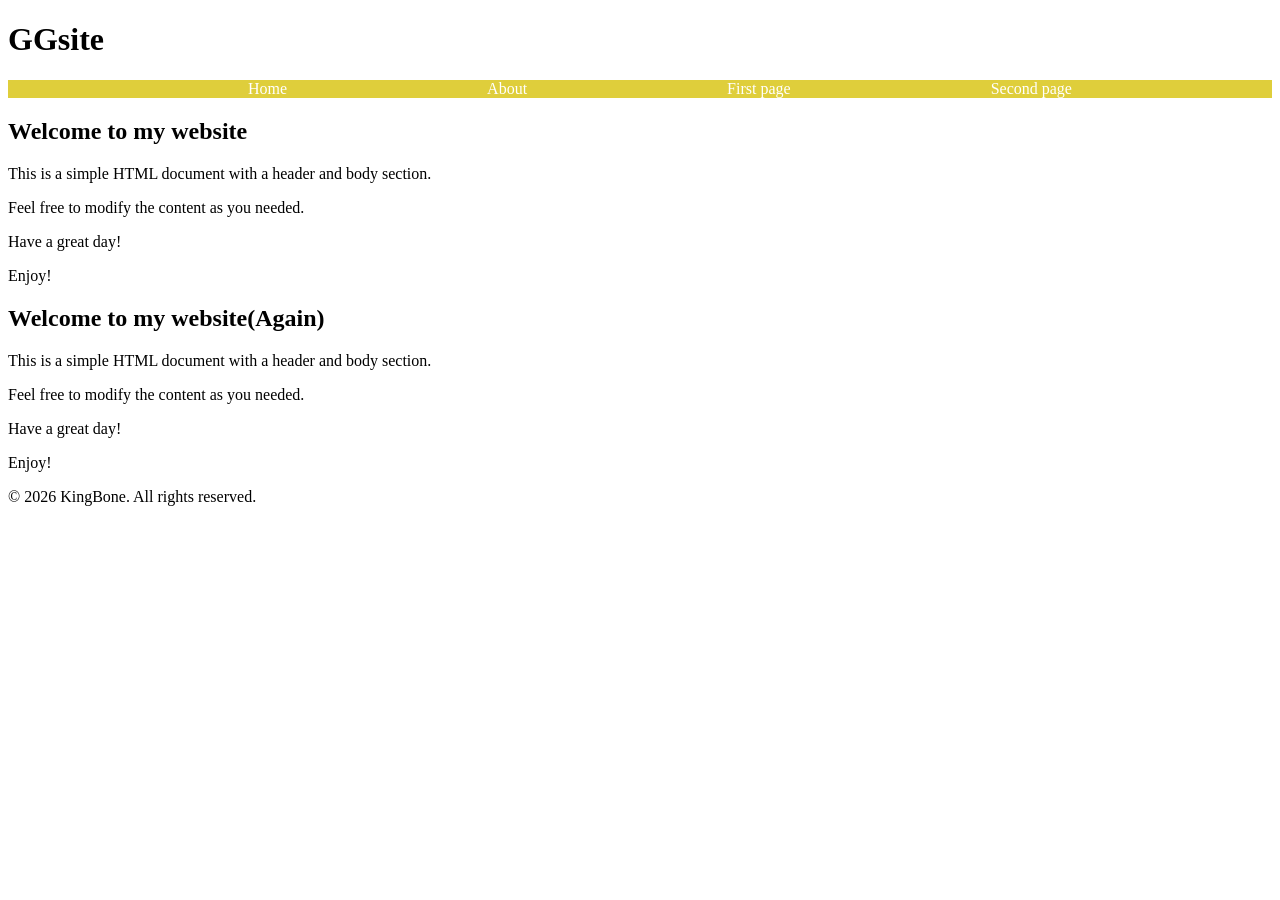
<file: WED_3/index.html>
<!DOCTYPE html>
<html lang="en">
<head>
    <meta charset="UTF-8">
    <meta name="viewport" content="width=device-width, initial-scale=1.0">
    <title>My N first website</title>
    <link rel="stylesheet" href="css\style.css">
</head>
<body>
    <div class="header">
        <h1>GGsite</h1>
    </div>
    <div class="nav">
        <ul>
            <li><a href="#home">Home</a></li>
            <li><a href="#about">About</a></li>
            <li><a href="#body">First page</a></li>
            <li><a href="#body1">Second page</a></li>
        </ul>
    </div>
    <div class="#body">
        <h2>Welcome to my website</h2>
        <p>This is a simple HTML document with a header and body section.</p>
        <p>Feel free to modify the content as you needed.</p>
        <p>Have a great day!</p>
        <p>Enjoy!</p>
    </div>
    <div class="#body1">
        <h2>Welcome to my website(Again)</h2>
        <p>This is a simple HTML document with a header and body section.</p>
        <p>Feel free to modify the content as you needed.</p>
        <p>Have a great day!</p>
        <p>Enjoy!</p>
    </div>
    <div class="footer">
        <p>&copy; 2026 KingBone. All rights reserved.</p>
    </div>
</body>
</html>
</file>
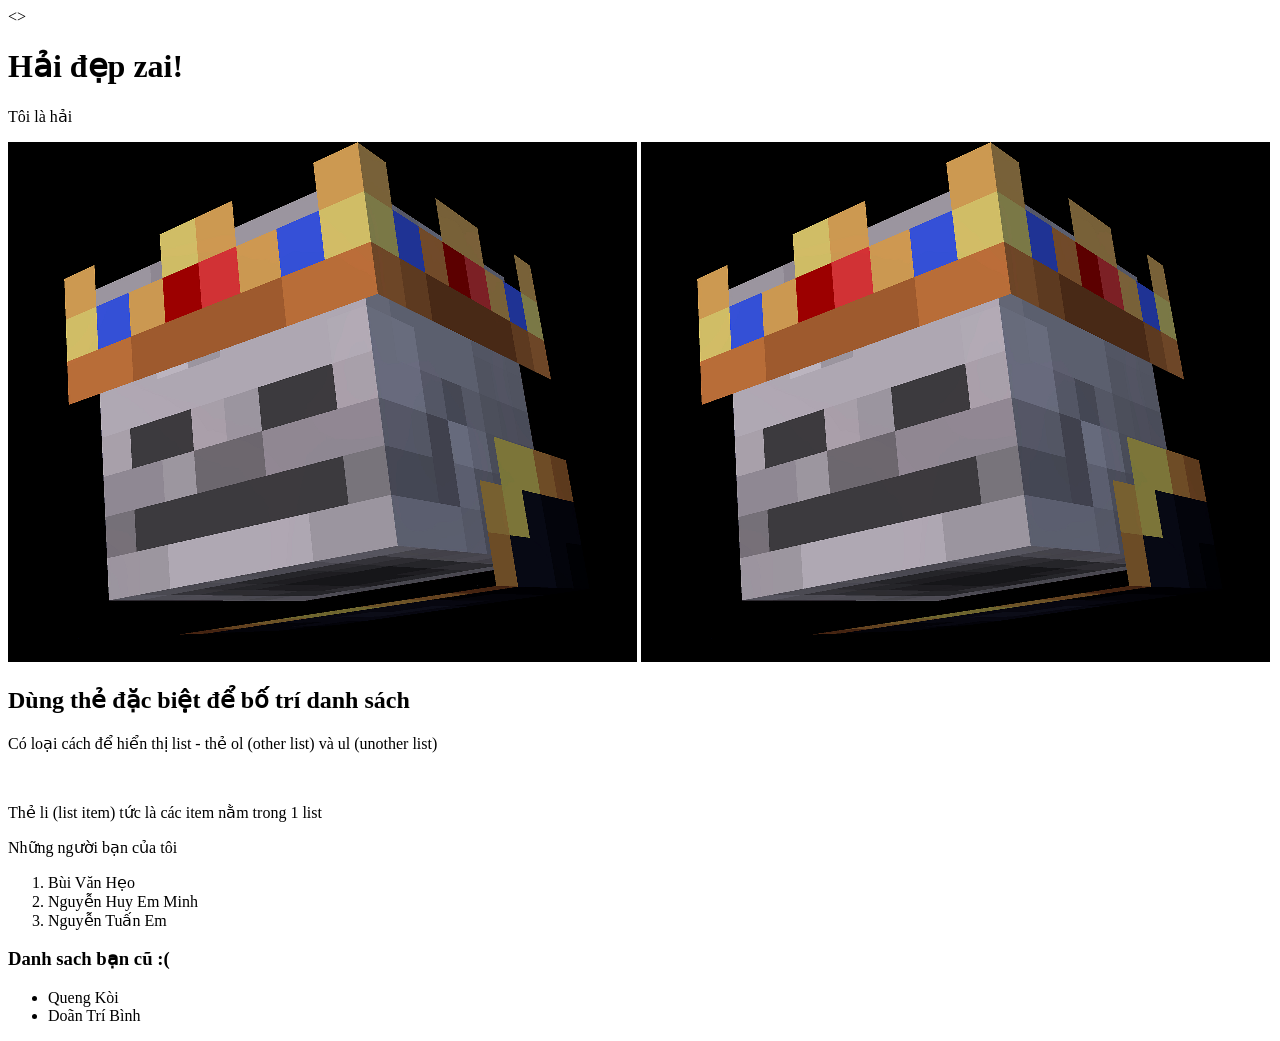
<file: WED_SP26/index.html>
<!DOCTYPE html>
<html lang="en">
<head>
    <meta charset="UTF-8">
    <meta name="viewport" content="width=device-width, initial-scale=1.0">
    <title>Document</title>
</head>
<>
    <h1>Hải đẹp zai!</h1>
    <p>Tôi là hải</p>
    <img src="img/avt.png" alt="Vũ Quốc Hải(KingBone)">
    <a href="https://facebook.com/kingbonevn">
        <img src="img/avt.png" alt="tét">
    </a><br>
    <h2>Dùng thẻ đặc biệt để bố trí danh sách</h2>
    <p>Có loại cách để hiển thị list - thẻ ol (other list) và ul (unother list)</p><br>
    <p>Thẻ li (list item) tức là các item nằm trong 1 list</p>
    <p>Những người bạn của tôi</p>
    <ol>
        <li>Bùi Văn Hẹo</li>
        <li>Nguyễn Huy Em Minh</li>
        <li>Nguyễn Tuấn Em</li>
    </ol>
    <h3>Danh sach bạn cũ :(</h3>
    <ul>
        <li>Queng Kòi</li>
        <li>Doãn Trí Bình</li>
    </ul>
</body>
</html>
</file>
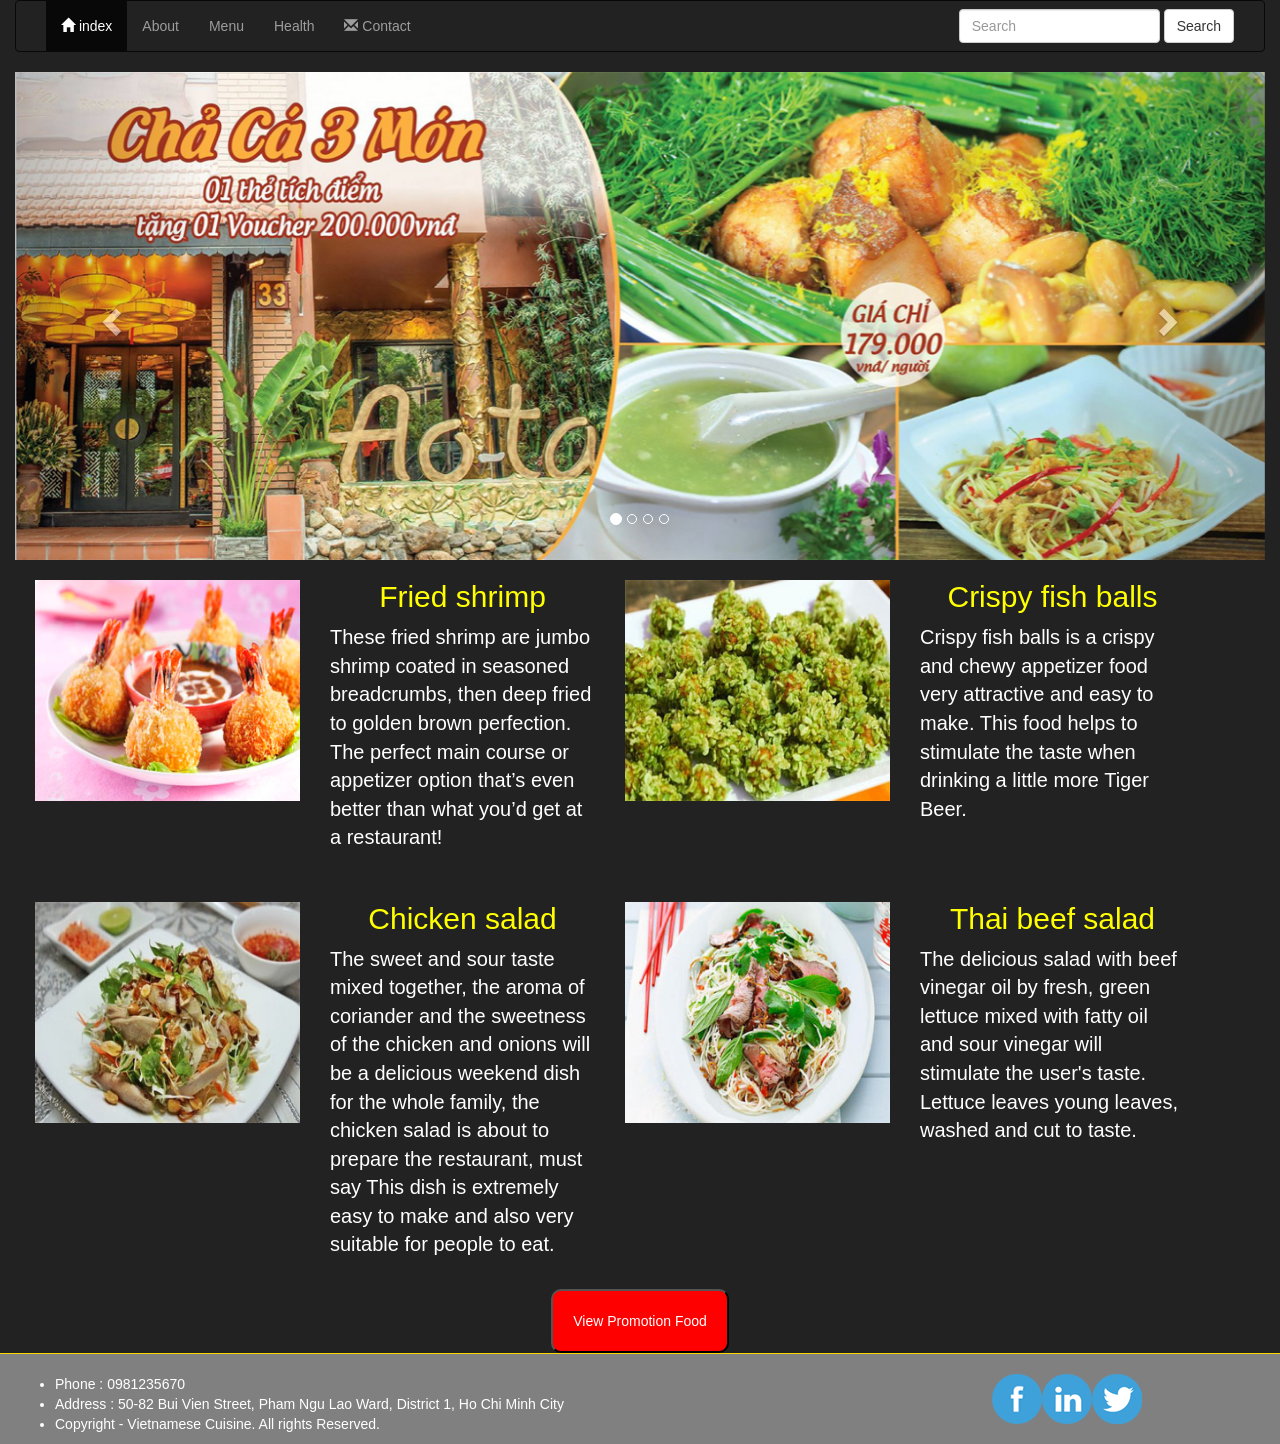
<file: 2022FA - Ẩm thực/3. Result/index.html>
<!DOCTYPE html>
<html lang="en">

<head>
    <meta charset="utf-8">
    <meta http-equiv="X-UA-Compatible" content="IE=edge">
    <meta name="viewport" content="width=device-width, initial-scale=1">
    <title>Vietnamese Cuisine</title>
    <!-- Bootstrap -->
    <link href="css/bootstrap.min.css" rel="stylesheet">
    <link rel="stylesheet" href="style.css">
</head>

<body>

    <div class="container-fluid">
        <!--Nội dung Menu-->
        <nav class="navbar navbar-inverse bg-primary" role="navigation">
            <div class="container-fluid">
                <!-- Brand and toggle get grouped for better mobile display -->
                <div class="navbar-header">
                    <button type="button" class="navbar-toggle" data-toggle="collapse"
                    data-target="#bs-example-navbar-collapse-1">
                        <span class="sr-only">Toggle navigation</span>
                        <span class="icon-bar"></span>
                        <span class="icon-bar"></span>
                        <span class="icon-bar"></span>
                    </button>

                </div>

                <div class="collapse navbar-collapse" id="bs-example-navbar-collapse-1">
                    <ul class="nav navbar-nav">

                        <li class="active">
                            <a href="index.html"> <span class="glyphicon glyphicon-home"></span> index</a>
                        </li>

                        <li><a href="#">About</a></li>
                        <li><a href="#">Menu</a></li>
                        <li><a href="#">Health</a></li>

                        <li> <a href="#"><span class="glyphicon glyphicon-envelope"></span> Contact</a> </li>
                    </ul>


                    <form class="navbar-form navbar-right" role="search">
                        <div class="form-group">
                            <input type="text" class="form-control" placeholder="Search">
                        </div>
                        <button type="submit" class="btn btn-default">Search</button>
                    </form>

                </div>
                <!-- /.navbar-collapse -->
            </div>
            <!-- /.container-fluid -->
        </nav>
        <!--Nội dung Slider-->
        <div class="slider">
            <div>
                <!--Bắt đầu slider-->
                <div id="carousel-example-generic" class="carousel slide" data-ride="carousel">
                    <!-- Indicators -->
                    <ol class="carousel-indicators">
                        <li data-target="#carousel-example-generic" data-slide-to="0" class="active"></li>
                        <li data-target="#carousel-example-generic" data-slide-to="1"></li>
                        <li data-target="#carousel-example-generic" data-slide-to="2"></li>
                        <li data-target="#carousel-example-generic" data-slide-to="3"></li>
                    </ol>

                    <!-- Wrapper for slides -->
                    <div class="carousel-inner">
                        <div class="item active">
                            <img src="images/slider_1.jpg" alt="Vietnamese Cuisine">
                        </div>

                        <div class="item">
                            <img src="images/slider_2.jpg" alt="Vietnamese Cuisine">
                        </div>

                        <div class="item">
                            <img src="images/slider_3.jpg" alt="Vietnamese Cuisine">
                        </div>

                    </div>

                    <!-- Controls -->
                    <a class="left carousel-control" href="#carousel-example-generic" role="button" data-slide="prev">
                        <span class="glyphicon glyphicon-chevron-left"></span>
                    </a>
                    <a class="right carousel-control" href="#carousel-example-generic" role="button" data-slide="next">
                        <span class="glyphicon glyphicon-chevron-right"></span>
                    </a>
                </div>
                <!--Kết thúc slider-->
            </div>
        </div>

        <!-- Nội dung chi tiết-->
        <div class="dishes row">
            <div class="col-md-6 row">
                <!-- Món ăn thứ nhất-->
                <div class="col-md-6"> <img src="images/tomchien.jpg" class="img-responsive" /></div>

                <div class="col-md-6">
                    <h2> Fried shrimp</h2>
                    <p>These fried shrimp are jumbo shrimp coated in seasoned breadcrumbs, then deep fried to golden
                        brown perfection. The perfect main course or appetizer option that’s even better than what you’d
                        get at a restaurant!</p>

                </div>
                <div class="clearfix"> </div>
                <!--Ngăn không cho hộp tiếp theo chạy lên-->
            </div>


            <div class="col-md-6 row">
                <!-- Món ăn thứ hai-->
                <div class="col-md-6"> <img src="images/chaca_thaclac.jpg" class="img-responsive" /></div>

                <div class="col-md-6">
                    <h2> Crispy fish balls </h2>
                    <p> Crispy fish balls is a crispy and chewy appetizer food very attractive and easy to make. This
                        food helps to stimulate the taste when drinking a little more Tiger Beer. </p>
                </div>
            </div>
        </div>


        <div class="dishes row">
            <div class="col-md-6 row">
                <!-- Món ăn thứ ba-->
                <div class="col-md-6"> <img src="images/goiga.jpg" class="img-responsive" /></div>

                <div class="col-md-6">
                    <h2> Chicken salad</h2>
                    <p>The sweet and sour taste mixed together, the aroma of coriander and the sweetness of the chicken
                        and onions will be a delicious weekend dish for the whole family, the chicken salad is about to
                        prepare the restaurant, must say This
                        dish is extremely easy to make and also very suitable for people to eat.</p>
                </div>
                <div class="clearfix"> </div>
                <!--Ngăn không cho hộp tiếp theo chạy lên-->
            </div>

            <div class="col-md-6 row">
                <!-- Món ăn thứ tư-->
                <div class="col-md-6"> <img src="images/thitbo_salad.jpg" class="img-responsive" /></div>

                <div class="col-md-6">
                    <h2> Thai beef salad </h2>
                    <p> The delicious salad with beef vinegar oil by fresh, green lettuce mixed with fatty oil and sour
                        vinegar will stimulate the user's taste. Lettuce leaves young leaves, washed and cut to taste.
                    </p>
                </div>
            </div>
        </div>



        <!--  Danh sách sản phẩm khuyến mãi-->
        <div class="button">
            <div>
                <form action="#" method="post">
                    <input onclick="showTable()" type="button" value="View Promotion Food" name="viewfood" />
                </form>

            </div>
        </div>

        <div class="table" id="tableid">
            <h3 style="color: gold;">List of Specialties for Promotion June 2021</h3>
            <table>
                <tr class="table-head" style="color: gold;">
                    <td>Numerical order</td>
                    <td>The name of food</td>
                    <td>Price</td>

                </tr>
                <tr>
                    <td>01</td>
                    <td>Fried Pork in sweet & sour dish</td>
                    <td>$20</td>
                </tr>
                <tr>
                    <td>02</td>
                    <td>Fried heart & kidney</td>
                    <td>$25</td>
                </tr>
                <tr>
                    <td>03</td>
                    <td>Fried "Pho" with chicken</td>
                    <td>$18</td>
                </tr>
                <tr>
                    <td>04</td>
                    <td>Mixed Fried rice</td>
                    <td>$27</td>
                </tr>
                <tr>
                    <td>05</td>
                    <td>Beef dish served with fried potato</td>
                    <td>$20</td>
                </tr>
                <tr>
                    <td>06</td>
                    <td>Fried pigeon with mushroom</td>
                    <td>$26</td>
                </tr>
                <tr>
                    <td>07</td>
                    <td>Fried Pigeon with Chilli and Citronella</td>
                    <td>$19</td>
                </tr>
                <tr>
                    <td>08</td>
                    <td>Grilled Rabbit with lemon leaf</td>
                    <td>$16</td>
                </tr>

            </table>
        </div>

        <!--nội dung footer-->
        <div class="footer row">
            <div class="col-md-8">
                <ul>
                    <li>Phone : 0981235670</li>
                    <li>Address : 50-82 Bui Vien Street, Pham Ngu Lao Ward, District 1, Ho Chi Minh City</li>
                    <li>Copyright - Vietnamese Cuisine. All rights Reserved.</li>
                </ul>
            </div>

            <div class="col-md-4 footer-logo">
                <a href="#"><img src="images/facebook_1.png" /></a>
                <a href="#"><img src="images/link_xahoi.png" /></a>
                <a href="#"><img src="images/Twiter.png" /></a>
            </div>
        </div>
    </div>

    <!--Kết thúc contianer-->

    <!--Thư viên javascript của Bootstrap-->
    <script src="js/Jquery.js"></script>
    <script src="js/bootstrap.min.js"></script>

    <script src="script.js"></script>
</body>

</html>
</file>
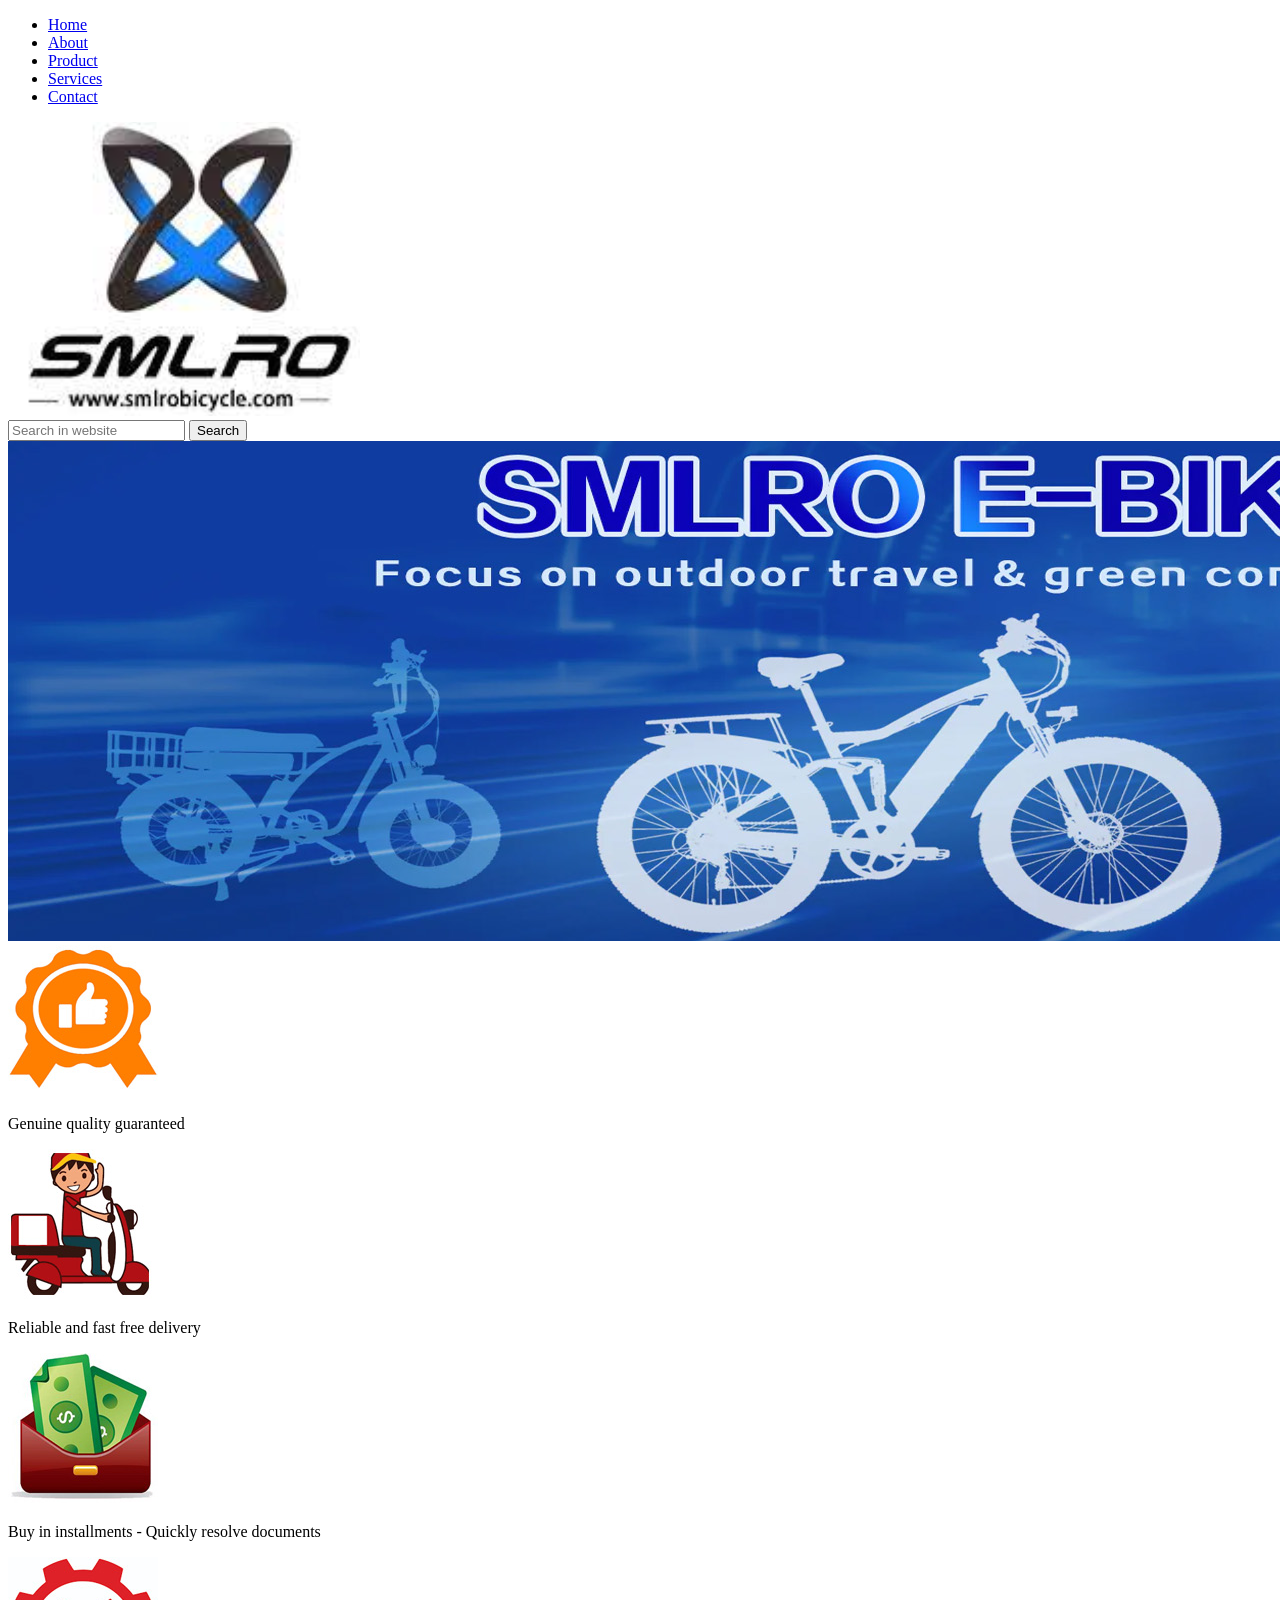
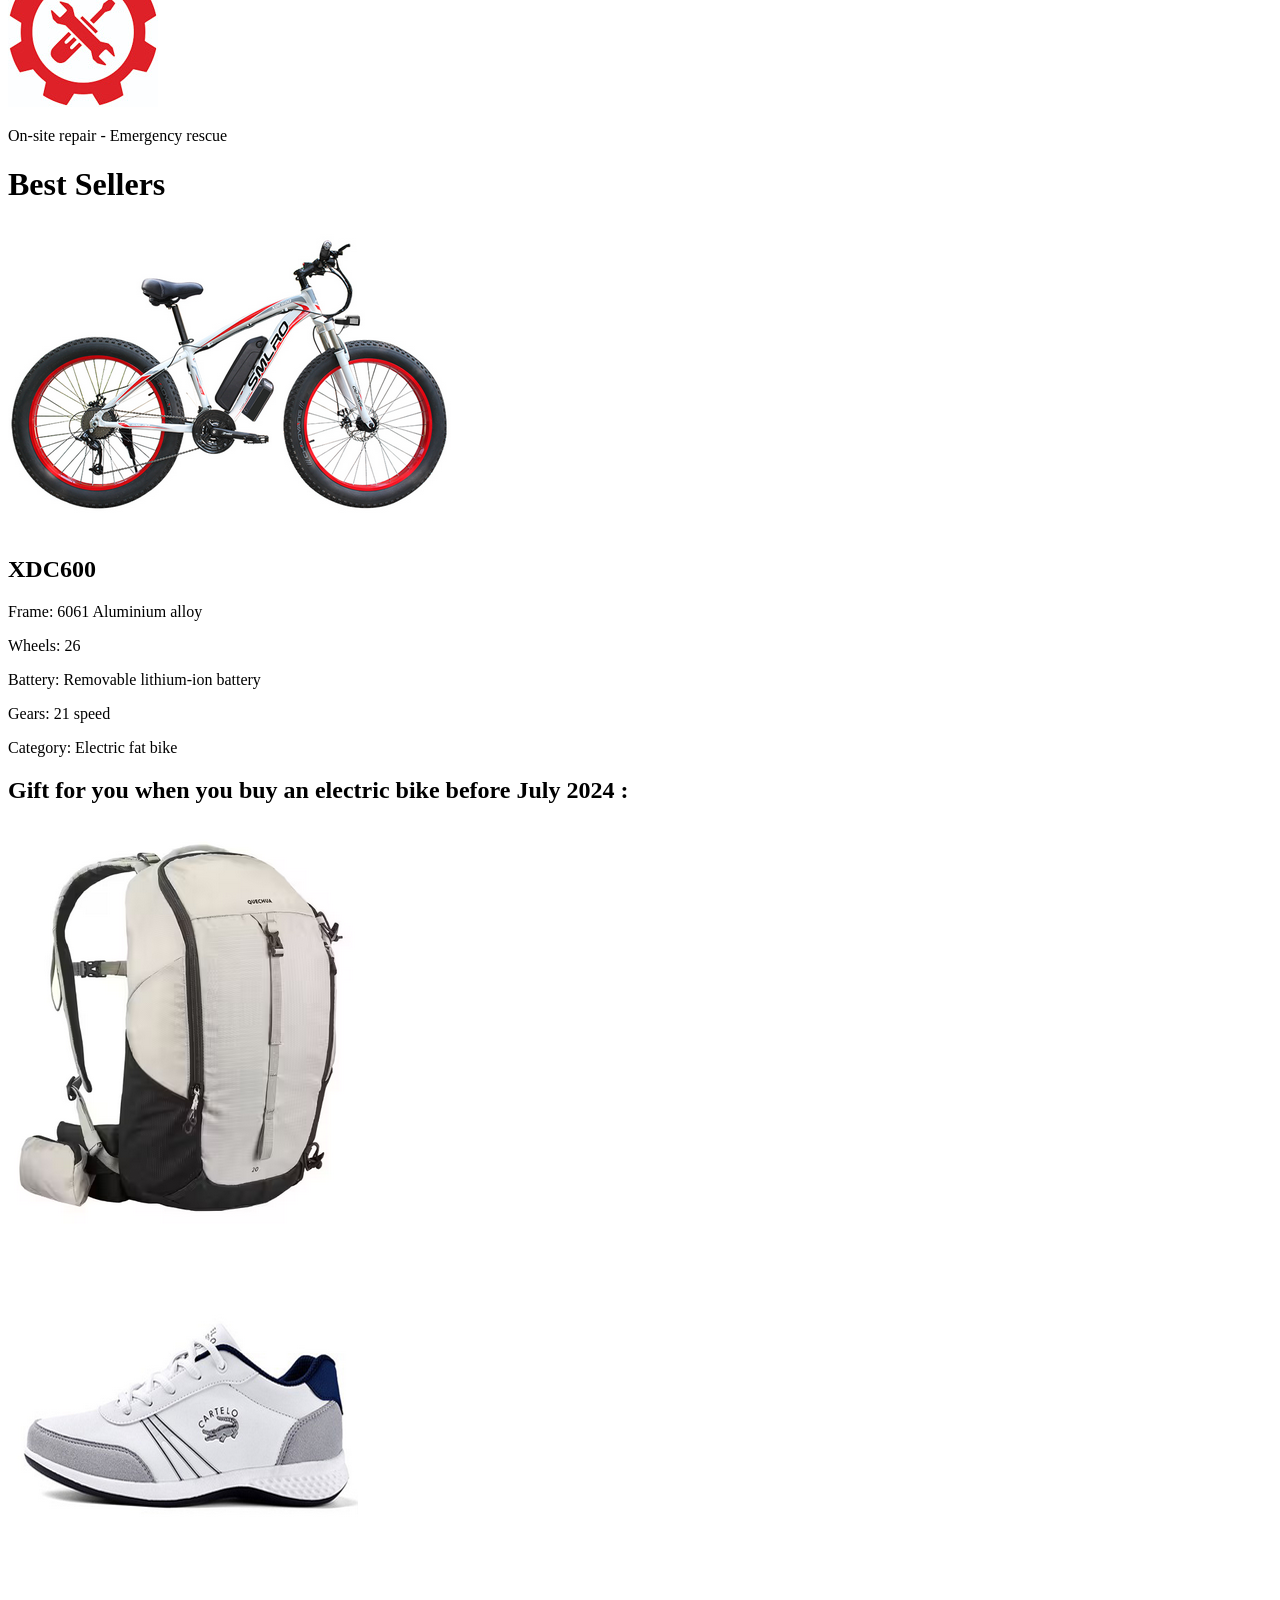
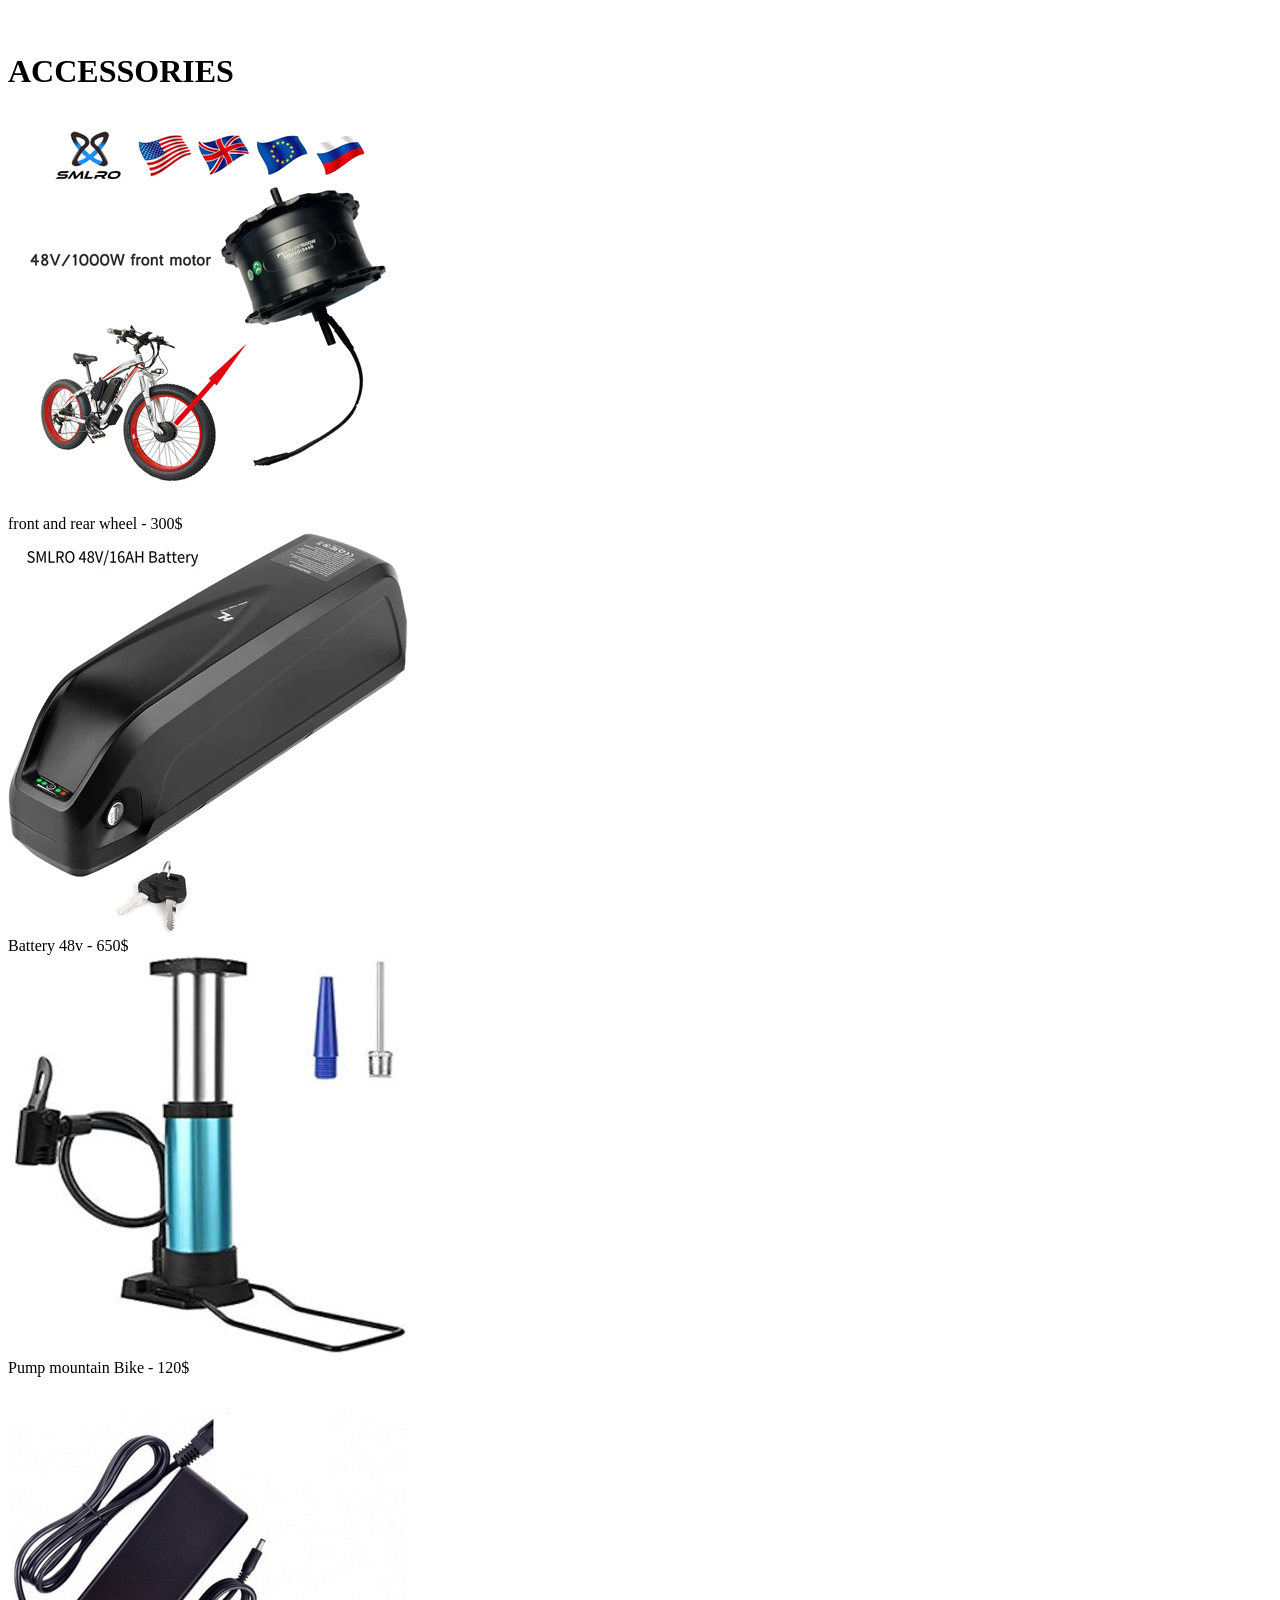
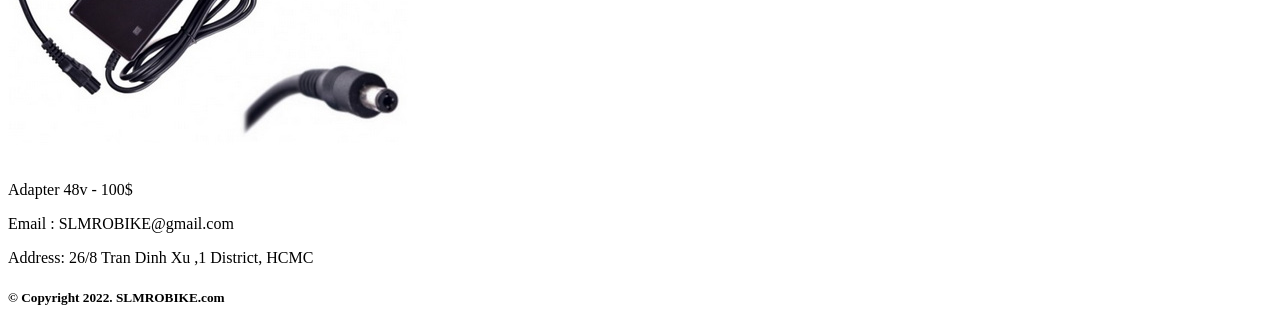
<file: 2024SPR - Xe đạp/2. Given/index.html>
<!doctype html>
<html>
<head>
<meta charset="utf-8">
<title>SLMRO-BYCYCLE</title>

<!--Embed CSS here-->

</head>

<body>
	
	<div> <!-- content header-->

		<div> <!--content menu-->
		  <ul>
			<li><a href="#">Home</a></li>
			<li><a href="#">About</a></li>
			<li><a href="#">Product</a></li>
			<li><a href="#">Services</a></li>
			<li><a href="#">Contact</a></li>
		  </ul>  
		</div><!-- Finish content menu-->

		<div>
			<a href="#"><img src="images/Logo.PNG" alt="SLMRO"></a>
		</div>


		<div>
			<form>
				<input type="text" placeholder="Search in website">
				<button type="submit">Search</button>
			</form>
		</div>

	</div> <!--Finish header-->
	
	<!---------------------------------------------------------------------------------------------------------->
	
	<div><!-- content banner-->
	
		<img src="images/Banner.jpg" alt="Electric bicycle - green environment" />
		
	</div><!--Finish Banner-->
	
	<!---------------------------------------------------------------------------------------------------------->
	
	<div> <!--content services-->
		
		<div>
			<img src="images/camket.jpg" />
			<p>Genuine quality guaranteed</p>
		</div>

		<div>
			<img src="images/Giaohang.jpg" />
			<p>Reliable and fast free delivery </p>
		</div>

		<div>
			<img src="images/tragop.jpg" />
			<p>Buy in installments - Quickly resolve documents </p>
		</div>

		<div>
			<img src="images/Baohanh.jpg" />
			<p>On-site repair - Emergency rescue</p>
		</div>

	</div> <!--Finish content services-->
	
	<!---------------------------------------------------------------------------------------------------------->
	
	<div> <!-- content  title Best Sellers-->
	
		<h1>Best Sellers</h1>
		
	</div> <!-- Finish content  title Best Sellers-->
		
	<div> <!--content product-->
	
		<div>
			
			<img src="images/XDC600.PNG" alt="XDC600" />
			
		</div>
		
		<div>
			
			<h2>XDC600</h2>
			
			<p>Frame: 6061 Aluminium alloy</p>

			<p>Wheels: 26</p>
			
			<p>Battery: Removable lithium-ion battery</p>

			<p>Gears: 21 speed</p>

			<p>Category: Electric fat bike</p>

			<h2>Gift for you when you buy an electric bike before July 2024 :</h2>
			
			<div>
			
				<div>
					<img src="images/balo.PNG" alt="Climbing backpack" />
				</div>
				
				<div>
					<img src="images/giaythethao.PNG" alt="Sport shoes" />
				</div>
				
			</div>
			
		</div>
		
	</div> <!--Finish div product-->
	
	<!---------------------------------------------------------------------------------------------------------->
	
	<div> <!-- content  title ACCESSORIES-->
	
		<h1>ACCESSORIES</h1>
		
	</div>  <!-- Finish content  title ACCESSORIES-->
	
	<div><!-- content accessories product-->
	
		<div>
			<img src="images/front and rear wheel.jpg" alt="front and rear wheel"/>
			<div>
				front and rear wheel  -  300$
			</div>
		</div>

		<div>
			<img src="images/Battery_48V.jpg" alt="Battery 48v"/>
			<div>
				Battery 48v - 650$
			</div>

		</div>

		<div>
			<img src="images/MountainBike.jpg" alt="Pump mountain Bike"/>
			<div>
				Pump mountain Bike - 120$
			</div>
		</div>

		<div>
			<img src="images/adapter 48v.jpg" alt="Adapter 48v"/>
			<div>
				Adapter 48v - 100$
			</div>
		</div>
		
	</div>	<!-- Finish content accessories product-->
		
		<!---------------------------------------------------------------------------------------------------------->
	
	<div> <!--content footer-->
				
		<p>Email : SLMROBIKE@gmail.com</p>
		<p>Address: 26/8 Tran Dinh Xu ,1 District, HCMC</p>
		<h5>&copy; Copyright 2022. SLMROBIKE.com</h5>
			
	</div> <!-- Finish content footer-->
		
	
</body>

</html>
</file>
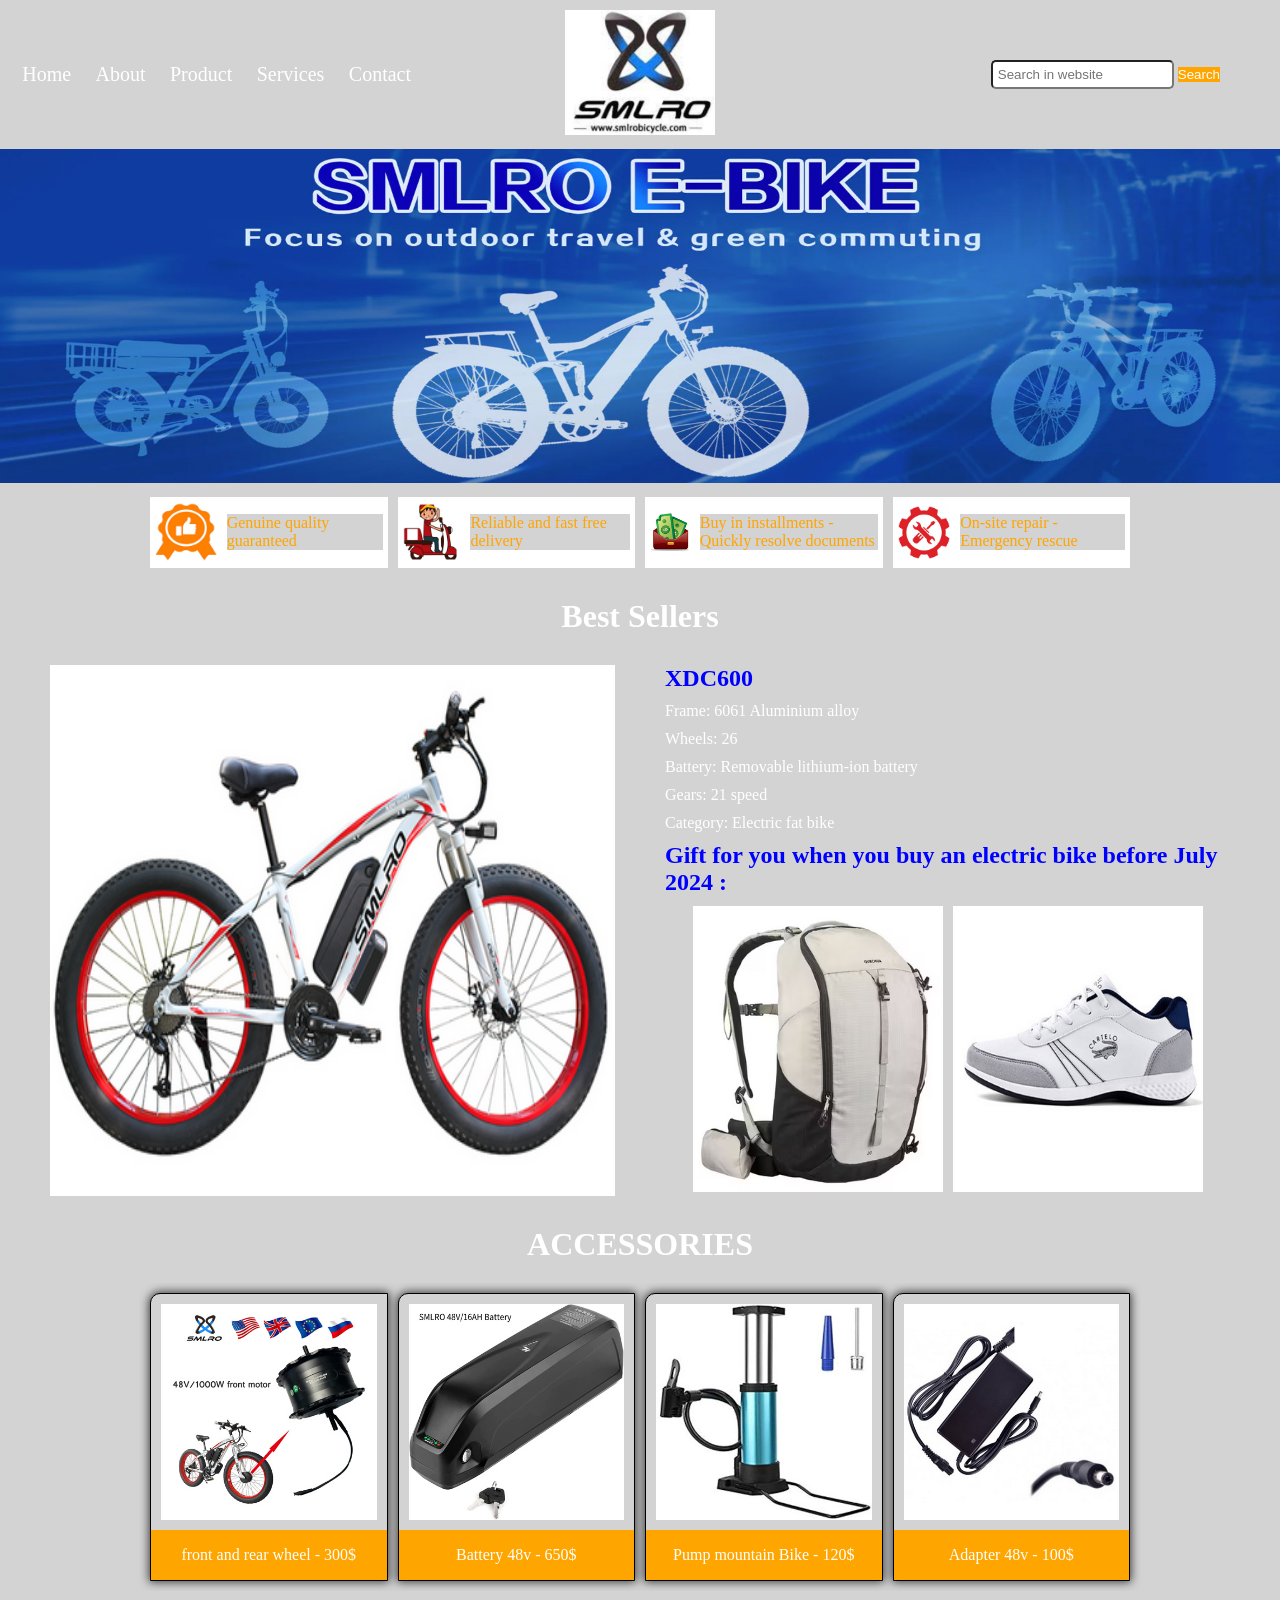
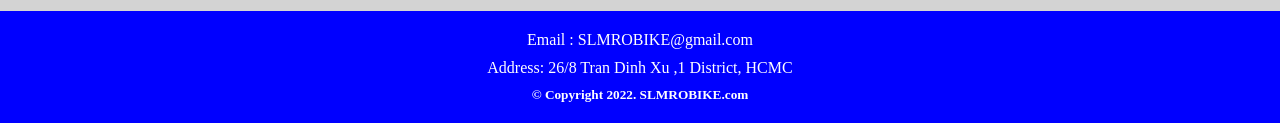
<file: 2024SPR - Xe đạp/3. Result/index.html>
<!doctype html>
<html>

<head>
	<meta charset="utf-8">
	<title>SLMRO-BYCYCLE</title>

	<!--Embed CSS here-->
	<link rel="stylesheet" href="CSS/style.css">

</head>

<body>

	<div class="header"> <!-- content header-->

		<div class="header-menu"> <!--content menu-->
			<ul>
				<li><a href="#">Home</a></li>
				<li><a href="#">About</a></li>
				<li><a href="#">Product</a></li>
				<li><a href="#">Services</a></li>
				<li><a href="#">Contact</a></li>
			</ul>
		</div><!-- Finish content menu-->

		<div class="header-logo">
			<a href="#"><img src="images/Logo.PNG" alt="SLMRO"></a>
		</div>


		<div class="header-search">
			<form>
				<input type="text" placeholder="Search in website">
				<button type="submit">Search</button>
			</form>
		</div>

	</div> <!--Finish header-->

	<!---------------------------------------------------------------------------------------------------------->

	<div class="banner"><!-- content banner-->

		<img src="images/Banner.jpg" alt="Electric bicycle - green environment" />

	</div><!--Finish Banner-->

	<!---------------------------------------------------------------------------------------------------------->

	<div class="content-services"> <!--content services-->

		<div>
			<img src="images/camket.jpg" />
			<p>Genuine quality guaranteed</p>
		</div>

		<div>
			<img src="images/Giaohang.jpg" />
			<p>Reliable and fast free delivery </p>
		</div>

		<div>
			<img src="images/tragop.jpg" />
			<p>Buy in installments - Quickly resolve documents </p>
		</div>

		<div>
			<img src="images/Baohanh.jpg" />
			<p>On-site repair - Emergency rescue</p>
		</div>

	</div> <!--Finish content services-->

	<!---------------------------------------------------------------------------------------------------------->

	<div> <!-- content  title Best Sellers-->

		<h1>Best Sellers</h1>

	</div> <!-- Finish content  title Best Sellers-->

	<div class="content-product"> <!--content product-->

		<div class="right">

			<img class="XDC600" src="images/XDC600.PNG" alt="XDC600" />

		</div>

		<div class="left">

			<h2>XDC600</h2>

			<p>Frame: 6061 Aluminium alloy</p>

			<p>Wheels: 26</p>

			<p>Battery: Removable lithium-ion battery</p>

			<p>Gears: 21 speed</p>

			<p>Category: Electric fat bike</p>

			<h2>Gift for you when you buy an electric bike before July 2024 :</h2>

			<div class="sub-item">

				<div>
					<img src="images/balo.PNG" alt="Climbing backpack" />
				</div>

				<div>
					<img src="images/giaythethao.PNG" alt="Sport shoes" />
				</div>

			</div>

		</div>

	</div> <!--Finish div product-->

	<!---------------------------------------------------------------------------------------------------------->

	<div> <!-- content  title ACCESSORIES-->

		<h1>ACCESSORIES</h1>

	</div> <!-- Finish content  title ACCESSORIES-->

	<div class="accessories"><!-- content accessories product-->

		<div class="accessories-item">
			<img src="images/front and rear wheel.jpg" alt="front and rear wheel" />
			<div class="accessories-title">
				front and rear wheel - 300$
			</div>
		</div>

		<div class="accessories-item">
			<img src="images/Battery_48V.jpg" alt="Battery 48v" />
			<div class="accessories-title">
				Battery 48v - 650$
			</div>

		</div>

		<div class="accessories-item">
			<img src="images/MountainBike.jpg" alt="Pump mountain Bike" />
			<div class="accessories-title">
				Pump mountain Bike - 120$
			</div>
		</div>

		<div class="accessories-item">
			<img src="images/adapter 48v.jpg" alt="Adapter 48v" />
			<div class="accessories-title">
				Adapter 48v - 100$
			</div>
		</div>

	</div> <!-- Finish content accessories product-->

	<!---------------------------------------------------------------------------------------------------------->

	<div class="footer"> <!--content footer-->

		<p>Email : SLMROBIKE@gmail.com</p>
		<p>Address: 26/8 Tran Dinh Xu ,1 District, HCMC</p>
		<h5>&copy; Copyright 2022. SLMROBIKE.com</h5>

	</div> <!-- Finish content footer-->


</body>

</html>
</file>
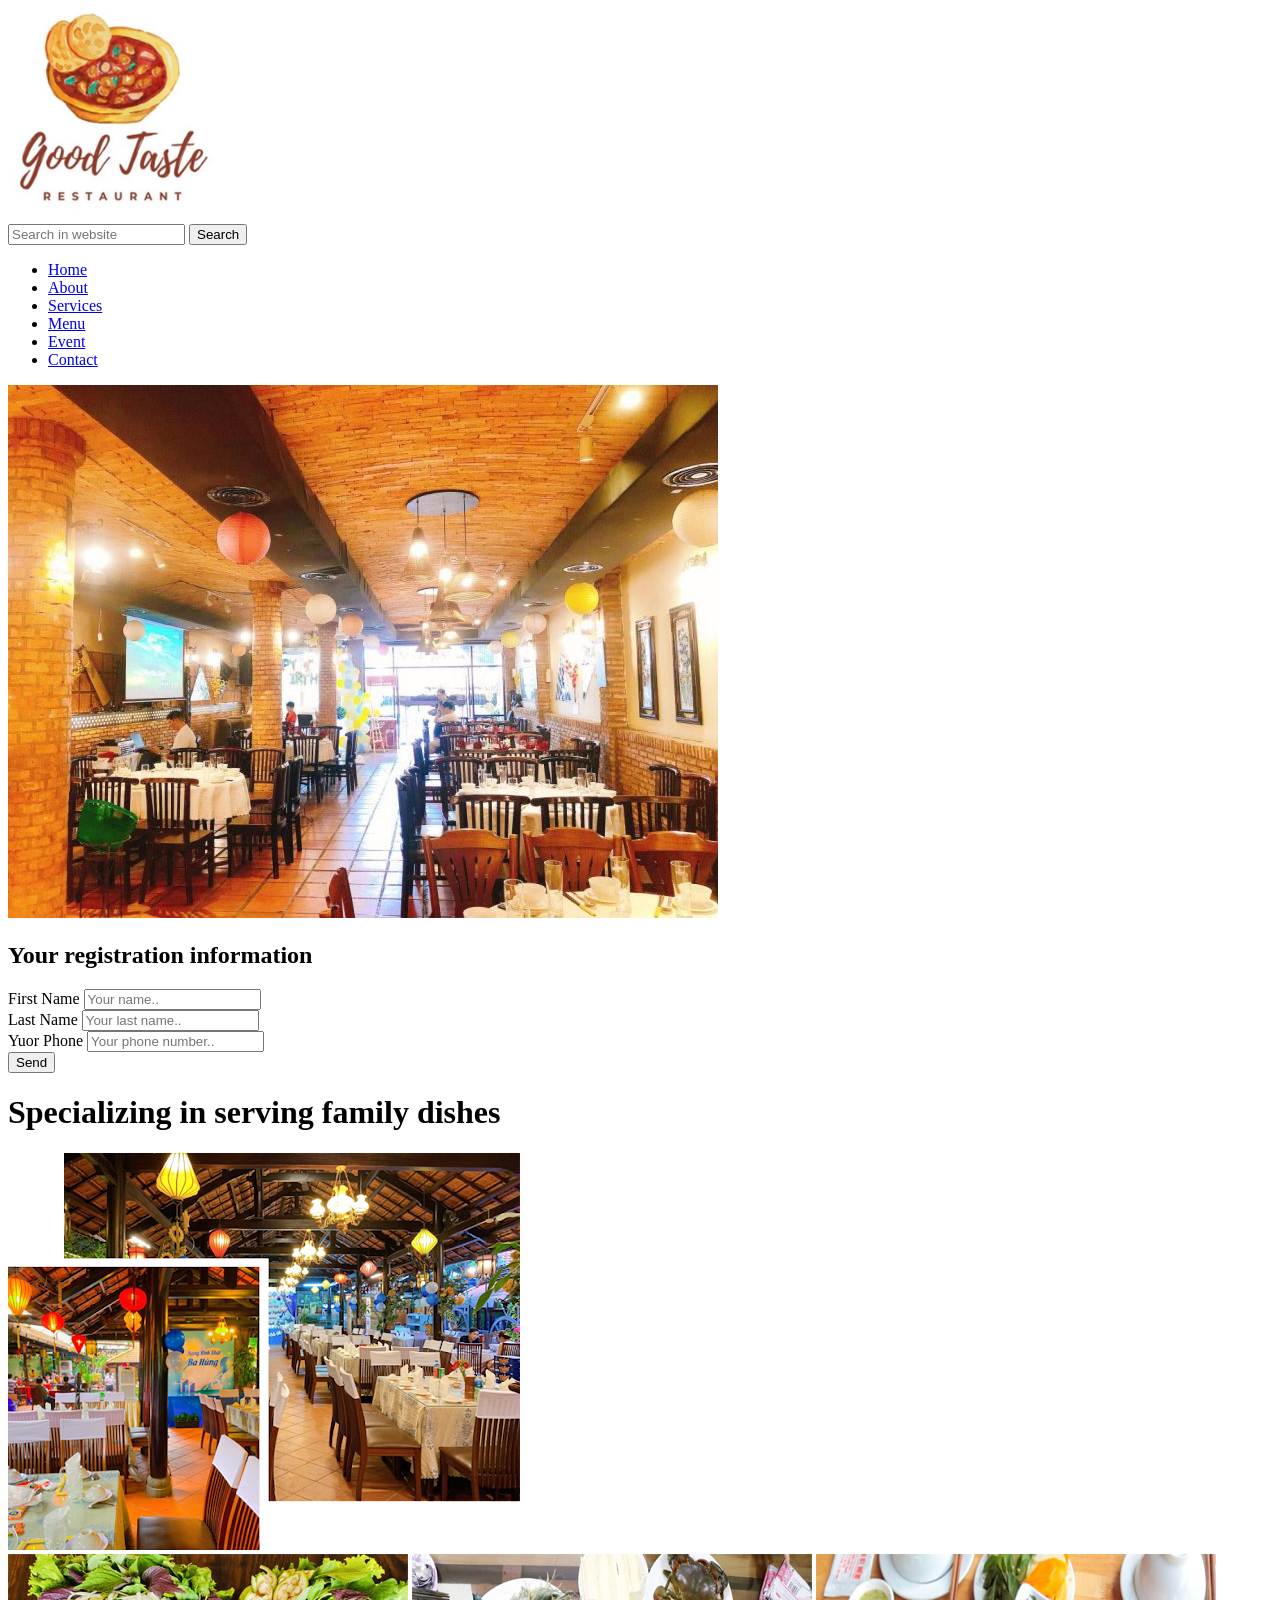
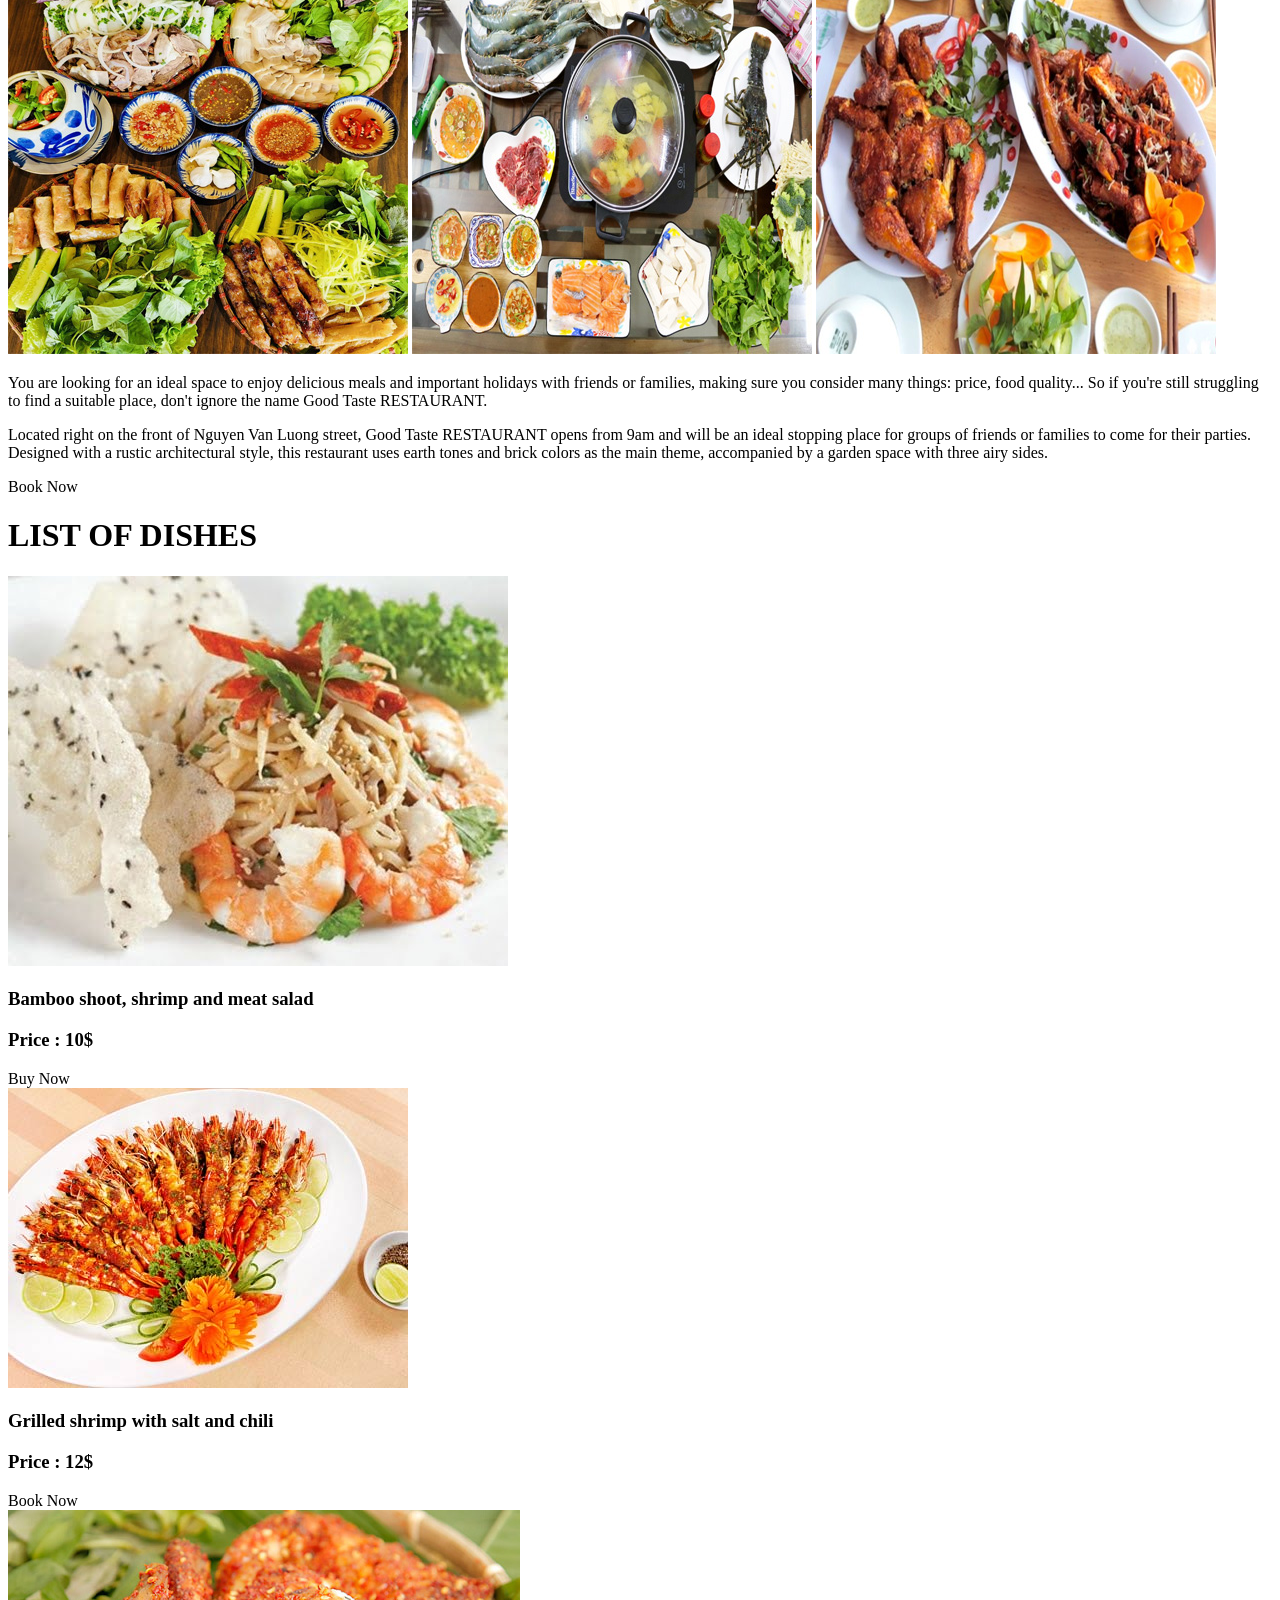
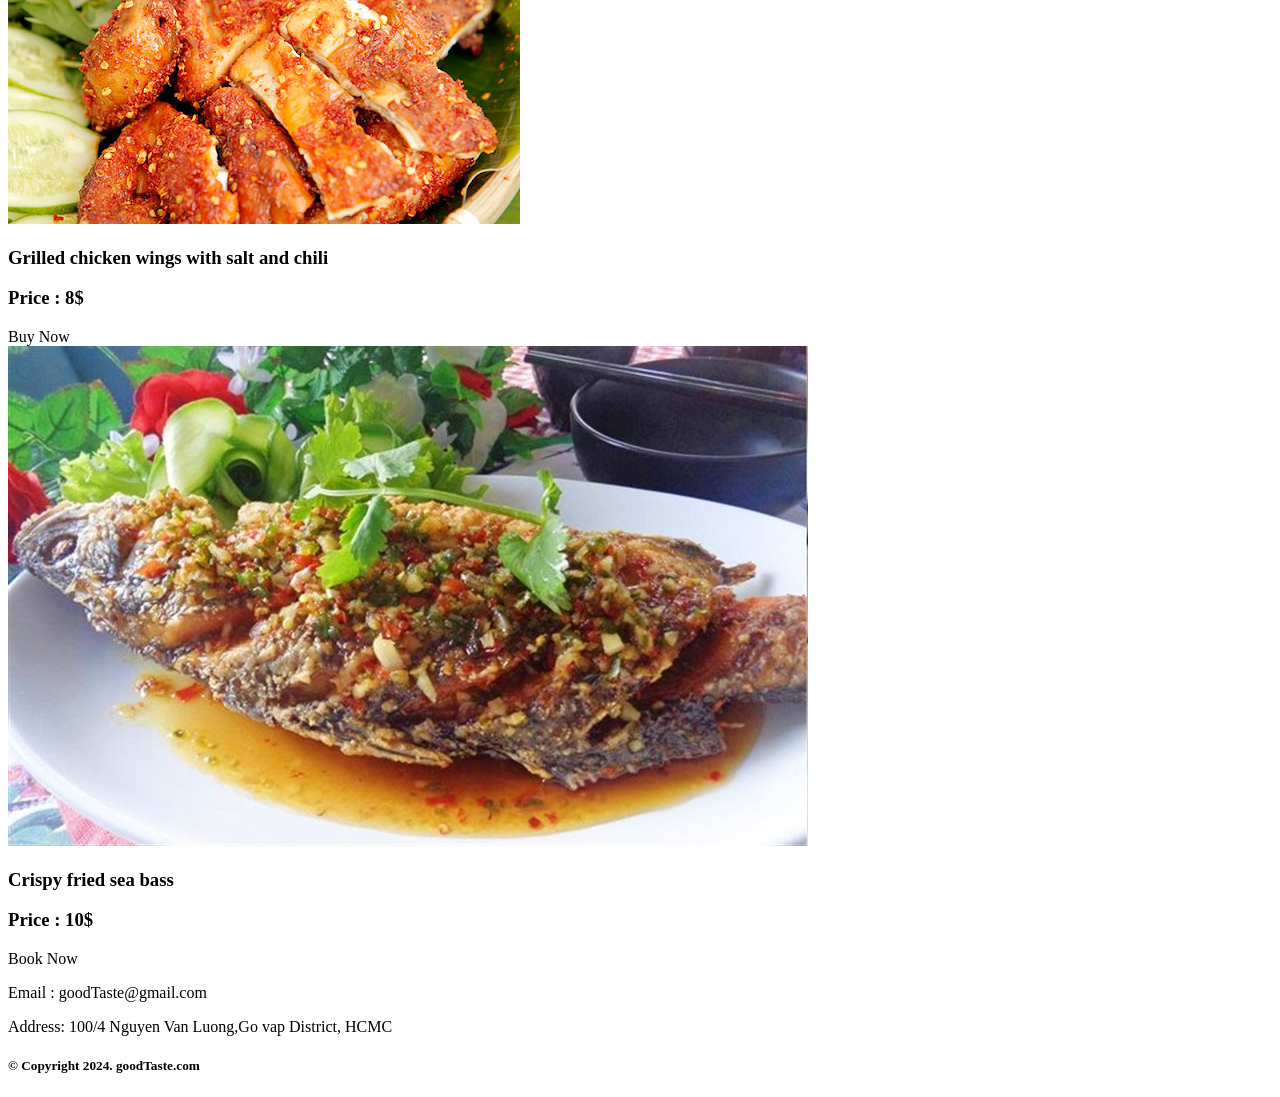
<file: 2024SU - Nhà hàng/2. Given/index.html>
<!doctype html>
<html>
<head>
<meta charset="utf-8">
<title>Good Staste Family </title>

<!--Embed CSS here-->


</head>

<body>
	
	<div> <!--content header-->
	
		<div>
			<a href="#"><img src="images/Logo.PNG"></a>
		</div>


		<div>
			<form>
				<input type="text" placeholder="Search in website">
				<button type="submit">Search</button>
			</form>

		</div>

	</div> <!--Finish content header-->
	
	<!----------------------------------------------------------------------------------------------------------->
	
	<div> <!--content Menu-->
	
	  <ul>
		<li><a href="#">Home</a></li>
		<li><a href="#">About</a></li>
		<li><a href="#">Services</a></li>
		<li><a href="#">Menu</a></li>
		<li><a href="#">Event</a></li>
		<li><a href="#">Contact</a></li>
	  </ul>  
	  
	</div> <!--Finish content Menu-->
	
	<!----------------------------------------------------------------------------------------------------------->
	
	<div> <!--content Banner-->
		
		<div> <!--content left Banner-->
		
			<img src="images/banner.jpg" alt="" />
		
		</div><!--Finish left Banner-->
		
		<div> <!--content right Banner-->
		 
			 <h2>Your registration information</h2>
			 
			 <form action="#" method="post">
			 
			 	<div>
			 		<label for="fname">First Name</label>
					<input type="text" id="fname" name="firstname" placeholder="Your name.." />
			 	</div>
				
				<div>
					<label for="lname">Last Name</label>
					<input type="text" id="lname" name="lastname" placeholder="Your last name.." />
				</div>

				<div>
					<label for="lname"> Yuor Phone</label>
					<input type="text" id="phone" name="phone" placeholder="Your phone number.." />
				</div>
				
				<div>
					<input type="submit" value="Send"/>
				</div>
				
				
			  </form>

		</div><!-- Finish content right Banner-->
		
	</div> <!--Finish content Banner-->

	<!----------------------------------------------------------------------------------------------------------->
	
	<div> <!--content Specializing in serving family dishes-->
	
		<h1>Specializing in serving family dishes</h1>
		
		<div> <!--content left-->
			
			<img src="images/nhahang.png" alt="Restaurant" />
			
		</div> <!--Finish content left-->
		
		<div><!--content right-->
		
			<div>
				
				<img src="images/Banner01.jpg" alt="" />
				<img src="images/Banner03.jpg" alt="" />
				<img src="images/Banner04.jpg" alt="" />
								
			</div>
			
			<div>
			
				<p>
					You are looking for an ideal space to enjoy delicious meals and important holidays with friends or families, making sure you consider many things: price, food quality... So if you're still struggling to find a suitable place, don't ignore the name <span>Good Taste</span> RESTAURANT.
				</p>
				<p>
					Located right on the front of Nguyen Van Luong street, <span>Good Taste</span> RESTAURANT opens from 9am and will be an ideal stopping place for groups of friends or families to come for their parties. Designed with a rustic architectural style, this restaurant uses earth tones and brick colors as the main theme, accompanied by a garden space with three airy sides.
				</p>
				
				<div>Book Now</div>
				
			</div>
			
		</div> <!--Finish cotent right-->
		
		<div style="clear: both;"></div>
	
	</div> <!--Finish content Specializing in serving family dishes-->
	
	<!----------------------------------------------------------------------------------------------------------->
	
	<div> <!--content LIST OF DISHES-->
		
		<h1>LIST OF DISHES</h1>
	
		<div>

			<div> <!--first dish content-->

				<img src="images/goi-mang-tom-thit.jpg" alt="Bamboo shoot, shrimp and meat salad" />

				<h3>Bamboo shoot, shrimp and meat salad</h3>
				
				<h3>Price : 10$</h3>

				<div>
					Buy Now
				</div>


			</div> <!--Finish first dish content-->

			<div> <!--second dish content-->

				<img src="images/tom-su-nuong-muoi-ot.jpg" alt="grilled shrimp with salt and chili" />

				<h3>Grilled shrimp with salt and chili</h3>
				
				<h3>Price : 12$</h3>

				<div>
					Book Now
				</div>


			</div> <!-- Finish second dish content-->

		</div>
		
		<!------------------------------------------------------------------------------->
		
		<div>

			<div> <!--third dish content-->

				<img src="images/Canh ga nuong muoi ot.jpg" alt="Grilled chicken wings with salt and chili" />

				<h3>Grilled chicken wings with salt and chili</h3>
				
				<h3>Price : 8$</h3>

				<div>
					Buy Now
				</div>


			</div> <!--Finish third dish content-->

			<div> <!--fourth dish content-->

				<img src="images/ca-chem-chien.jpg" alt="Crispy fried sea bass" />

				<h3>Crispy fried sea bass</h3>
				
				<h3>Price : 10$</h3>

				<div>
					Book Now
				</div>


			</div> <!--fourth dish content-->

		</div>
		
	</div> <!--content LIST OF DISHES-->
	
	
	<div> <!--content footer-->
				
				<p>Email : goodTaste@gmail.com</p>
				<p>Address: 100/4 Nguyen Van Luong,Go vap District, HCMC</p>
				<h5>&copy; Copyright 2024. goodTaste.com</h5>
			
	</div> <!--Finish content footer-->
		
	
</body>

</html>
</file>
<file: 2022FA - Ẩm thực/3. Result/style.css>
body {
    background-color: #222222;
    color: white;
}

* {

}

.slider img {
    width: 100%;
    height: 100%;
    object-fit: cover;
}

.dishes {
    padding: 20px
}

.dishes img {
    width: 100%;
    height: 100%;
}

.dishes h2 {
    margin-top: 0;
    color: yellow;
    text-align: center;
}

.dishes p {
    font-size: 20px;
}

.button{
    display: flex;
    justify-content: center;
}

.button input{
    color: white;
    background-color: red;
    padding: 20px;
    border-radius: 10px;
}

.table{
    display: flex;
    flex-direction: column;
    align-items: center;
}

.table h3{
    text-align: center;
}

.table-head{
    text-align: center;
    font-weight: bold;
}

table td{
    border: 1px solid white;
    padding: 10px;
}

table {
    margin-left: auto;
    margin-right: auto;
}

.footer{
    background-color: gray;
    border-top: 1px solid gold;
    padding-top: 20px;
    gap: 10px;
}


.footer-logo{
    display: flex;
    justify-content: center;
}

#tableid{
    display: none;
}
</file>
<file: 2024SPR - Xe đạp/3. Result/CSS/style.css>
body,
* {
    padding: 0;
    margin: 0;
    overflow-x: hidden;
    background-color: lightgray;
}

.header {
    display: grid;
    grid-template-columns: repeat(3, 1fr);
    gap: 10px;
    padding: 10px;
}

.header-menu ul {
    list-style: none;
    height: 100%;
    padding: 0;
    margin: 0;
    display: flex;
    justify-content: space-around;
    align-items: center;
}


.header-menu ul li a {
    text-decoration: none;
    color: white;
    font-size: 20px;
}

.header-logo {
    display: flex;
    justify-content: center;
    align-items: center;
}

.header-logo img {
    width: 150px;
}

.header-search {
    display: flex;
    justify-content: flex-end;
    align-items: center;
}

.header-search input {
    padding: 5px;
    border-radius: 5px;
    background-color: white;
}

.header-search button {
    background-color: orange;
    color: white;
    border: none;
    margin-right: 50px;

}


.banner img {
    width: 100vw;
}

.content-services {
    display: grid;
    grid-template-columns: repeat(4, 1fr);
    gap: 10px;
    padding: 10px 150px;
}

.content-services div {
    background-color: white;
    display: flex;
    align-items: center;
    gap: 10px;
    padding: 5px;
}

.content-services div img {
    width: 70px;
}

.content-services div p {
    color: orange
}

h1 {
    text-align: center;
    color: white;
    margin: 20px;
}

.content-product {
    display: grid;
    grid-template-columns: repeat(2, 1fr);
    gap: 50px;
    padding: 10px 50px;
    align-items: stretch;
}

.content-product .right {
    height: 100%;
    overflow: hidden;
}

.content-product .left {
    height: 100%;
    overflow: hidden;
}

.content-product img.XDC600 {
    width: 100%;
    height: 100%;
}

.content-product h2 {
    color: blue;
    margin-bottom: 10px;
}

.content-product p {
    color: white;
    margin: 10px 0;
}

.content-product .sub-item {
    display: flex;
    justify-content: center;
    gap: 10px;
}

.content-product .sub-item img {
    width: 250px;
}

.accessories{
    display: grid;
    grid-template-columns: repeat(4, 1fr);
    gap: 10px;
    padding: 10px 150px;
}

.accessories .accessories-item {
    display: flex;
    flex-direction: column;
    align-items: center;
    border: 1px solid black;
    border-top-left-radius: 10px;
    box-shadow: 0px 0px 10px 1px rgba(0,0,0,0.75);
}

.accessories .accessories-item img{
    width: calc(100% - 20px);
    margin: 10px;
}

.accessories .accessories-title{
    width: 100%;
    background-color: orange;
    color: white;
    line-height: 50px;
    display: flex;
    justify-content: center;
}

.footer{
    display: flex;
    flex-direction: column;
    align-items: center;
    gap: 10px;
    margin-top: 20px;
    padding: 20px;
    background-color: blue;
    color: white;
}

.footer p,h5{
    background-color: inherit;
}
</file>
